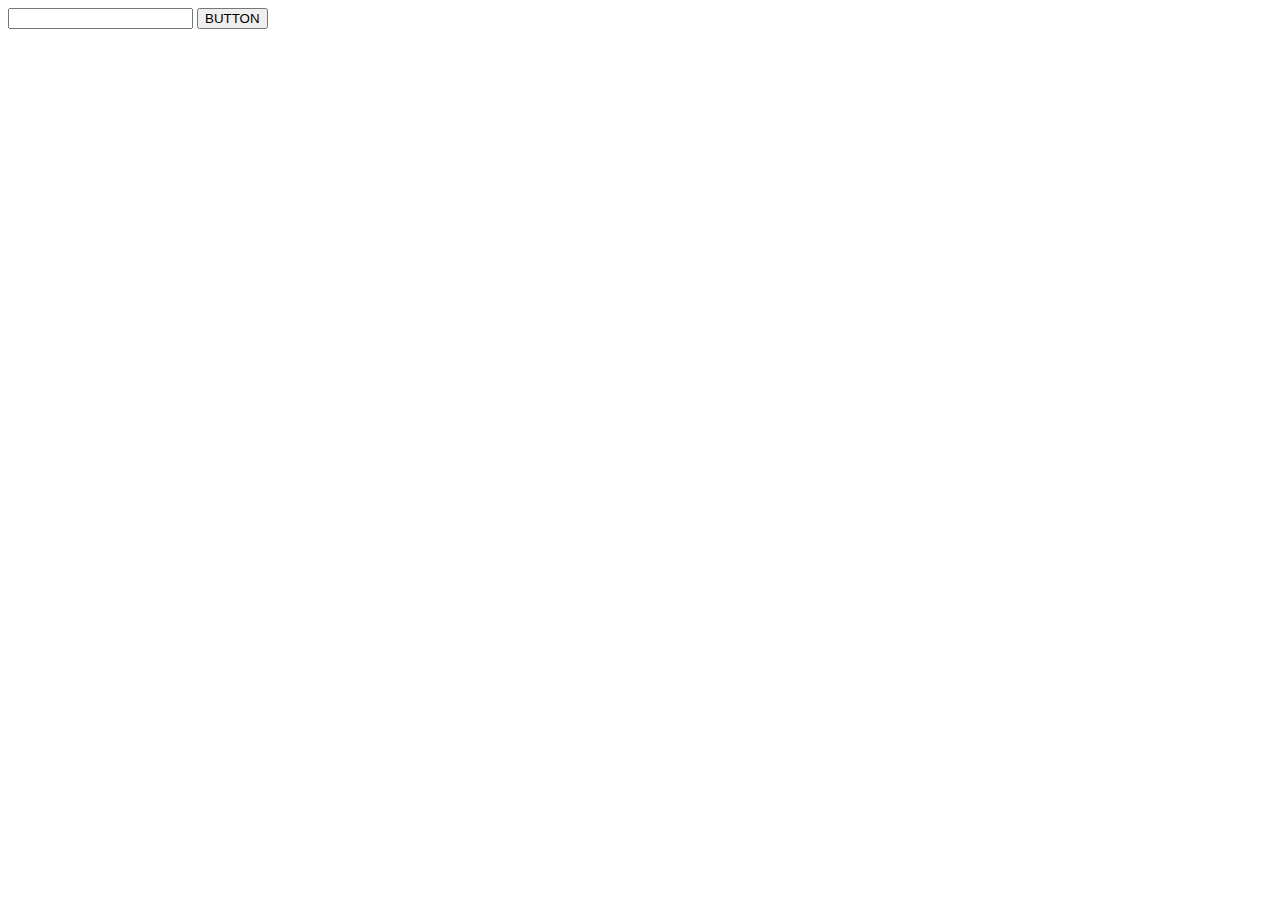
<file: index.html>
<!DOCTYPE html>
<html lang="en">
<head>
    <meta charset="UTF-8">
    <title>Title</title>
</head>
<body>
<div id="parent">
    <input type="text" id="text1"/>
    <button id="button1">BUTTON</button>
</div>
<script>
    console.log('Hello console! - line 13');

    const inputElement = document.getElementById('text1');
    const buttonElement = document.getElementById('button1');
    const parentElement = document.getElementById('parent');
    inputElement.addEventListener('change', function (e) {
        console.log(`The value you entered is ${e.target.value}`);
    });
    inputElement.addEventListener('input', function (e) {
        console.log(`The value you entered is ${e.target.value}`);
    });
    buttonElement.addEventListener('click', function (e) {
        console.log('You clicked my button!');
        e.stopPropagation();
    });
    parentElement.addEventListener('click', function (e) {
        console.log('You clicked on the parent containing div.');
    });
    buttonElement.addEventListener('mouseover', function (e) {
        console.log('Your mouse is on the button');
        e.stopPropagation();
    });
    buttonElement.addEventListener('mouseout', function (e) {
        console.log('Your mouse is no longer on the button');
        e.stopPropagation();
    });
    inputElement.addEventListener('focus', function (e) {
        console.log('You focused on input!');
    });
    inputElement.addEventListener('blur', function (e) {
        console.log('You stopped focusing on the input!');
    });
    document.addEventListener('keydown', function (e) {
        console.log(`You just hit the ${e.key} key`);
    });

</script>
</body>
</html>
</file>
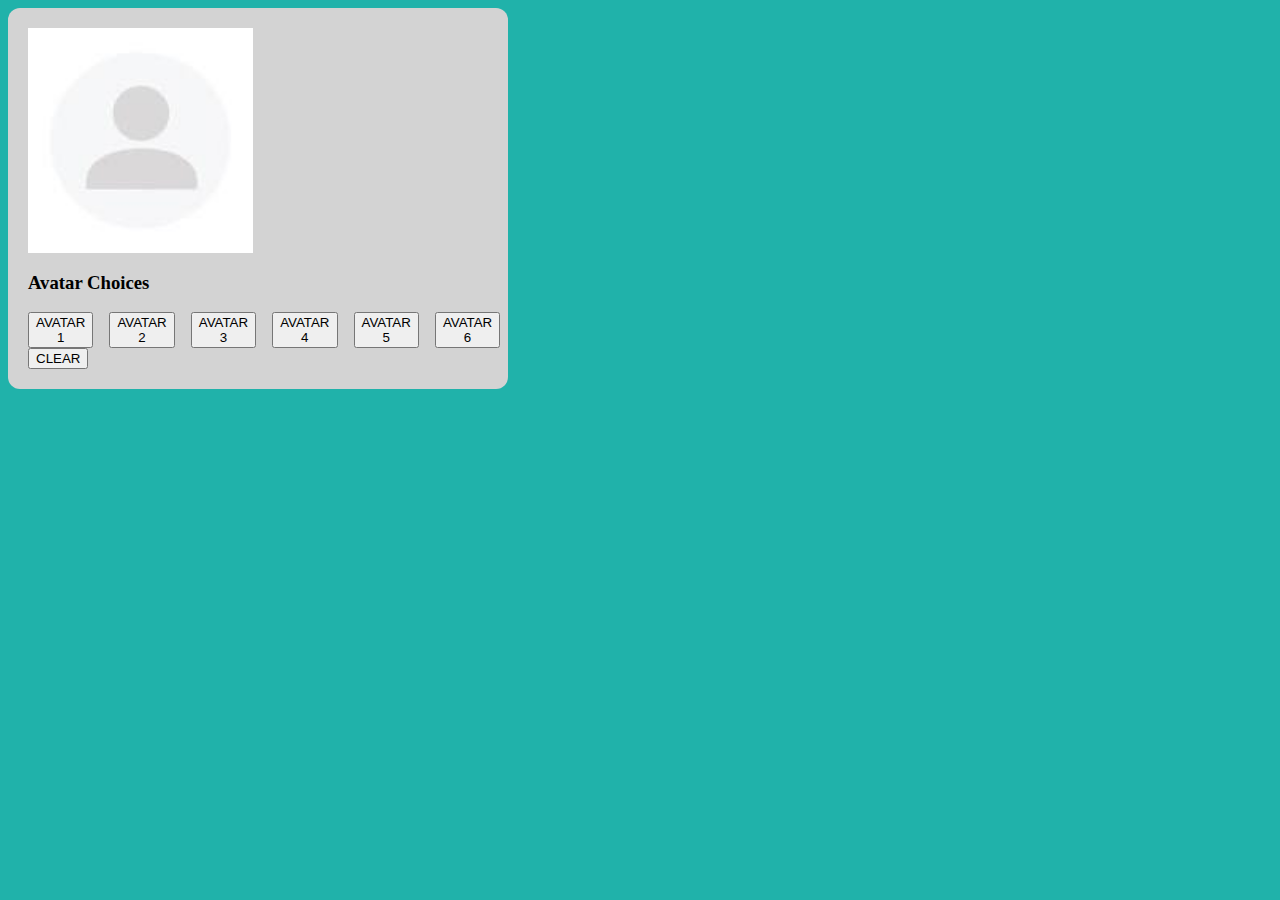
<file: avatarChooser.html>
<!DOCTYPE html>
<html lang="en">
<head>
    <meta charset="UTF-8">
    <link href="style2.css" rel="stylesheet" type="text/css" />
    <title>Avatar Chooser</title>
    <style>
        .goldenrod{
            background-color: goldenrod;
        }
        .orange{
            background-color: darkorange;
        }
        .red{
            background-color: red;
        }
        .blue{
            background-color: blue;
        }
        .green{
            background-color: forestgreen;
        }
        .gray{
            background-color: darkslategray;
        }

        .white{
            color: white;
        }
    </style>
</head>
<body>
<div class="container">
    <div class="content">
        <div class="row">
            <img class="picture" src="[data-uri]"
            alt="Picture of a blank avatar">
        </div>
        <h3>Avatar Choices</h3>
        <div class="row">
            <button id="1">AVATAR 1</button>
            <button id="2">AVATAR 2</button>
            <button id="3">AVATAR 3</button>
            <button id="4">AVATAR 4</button>
            <button id="5">AVATAR 5</button>
            <button id="6">AVATAR 6</button>
        </div>
        <button id="clear">CLEAR</button>
    </div>
</div>
<script>
    const content = document.querySelector('.content');
    const picture = document.querySelector('.picture');
    const avatar1 = document.getElementById('1');
    const avatar2 = document.getElementById('2');
    const avatar3 = document.getElementById('3');
    const avatar4 = document.getElementById('4');
    const avatar5 = document.getElementById('5');
    const avatar6 = document.getElementById('6');
    const clearButton = document.getElementById('clear');

    avatar1.addEventListener('click', function(e){
        picture.src = "https://encrypted-tbn0.gstatic.com/images?q=tbn:ANd9GcQjxMepY96aV6lCGlFKH0ftpn8kGCuqLBnacg&usqp=CAU";
        removeBGColor();
        removeTextColor();
        content.classList.add('goldenrod');
    });
    avatar2.addEventListener('click', function(e){
        picture.src = "[data-uri]";
        removeBGColor();
        removeTextColor();
        content.classList.add('orange');

    });
    avatar3.addEventListener('click', function(e){
        picture.src = "[data-uri]";
        removeBGColor();
        removeTextColor();
        content.classList.add('red');
        content.classList.add('white');
    });
    avatar4.addEventListener('click', function(e){
        picture.src = "https://encrypted-tbn0.gstatic.com/images?q=tbn:ANd9GcQmzDlupgcbmm8ULArVnwFtSTcAABziUQ5vYw&usqp=CAU";
        removeBGColor();
        removeTextColor();
        content.classList.add('blue');
        content.classList.add('white');
    });
    avatar5.addEventListener('click', function(e){
        picture.src = "https://encrypted-tbn0.gstatic.com/images?q=tbn:ANd9GcTU6DHlGsADMpVCNZ9q1EcNrgjf38oCzuPWHQ&usqp=CAU";
        removeBGColor();
        removeTextColor();
        content.classList.add('green');
    });
    avatar6.addEventListener('click', function(e){
        picture.src = "https://encrypted-tbn0.gstatic.com/images?q=tbn:ANd9GcQi1SBvqA2uZRMaeocMVXx_sjzU50ovM16Z8I_s_ds_wz8tEJUB7f_y8O8&s=10";
        removeBGColor();
        removeTextColor();
        content.classList.add('gray');
        content.classList.add('white');
    });

    clearButton.addEventListener('click', function(e){
        picture.src = "[data-uri]";
        removeBGColor();
        removeTextColor()
    });



    function removeBGColor(){
        content.classList.remove('goldenrod');
        content.classList.remove('orange');
        content.classList.remove('red');
        content.classList.remove('blue');
        content.classList.remove('green');
        content.classList.remove('gray');
    }
    function removeTextColor(){
        content.classList.remove('white');
    }
</script>
</body>
</html>
</file>
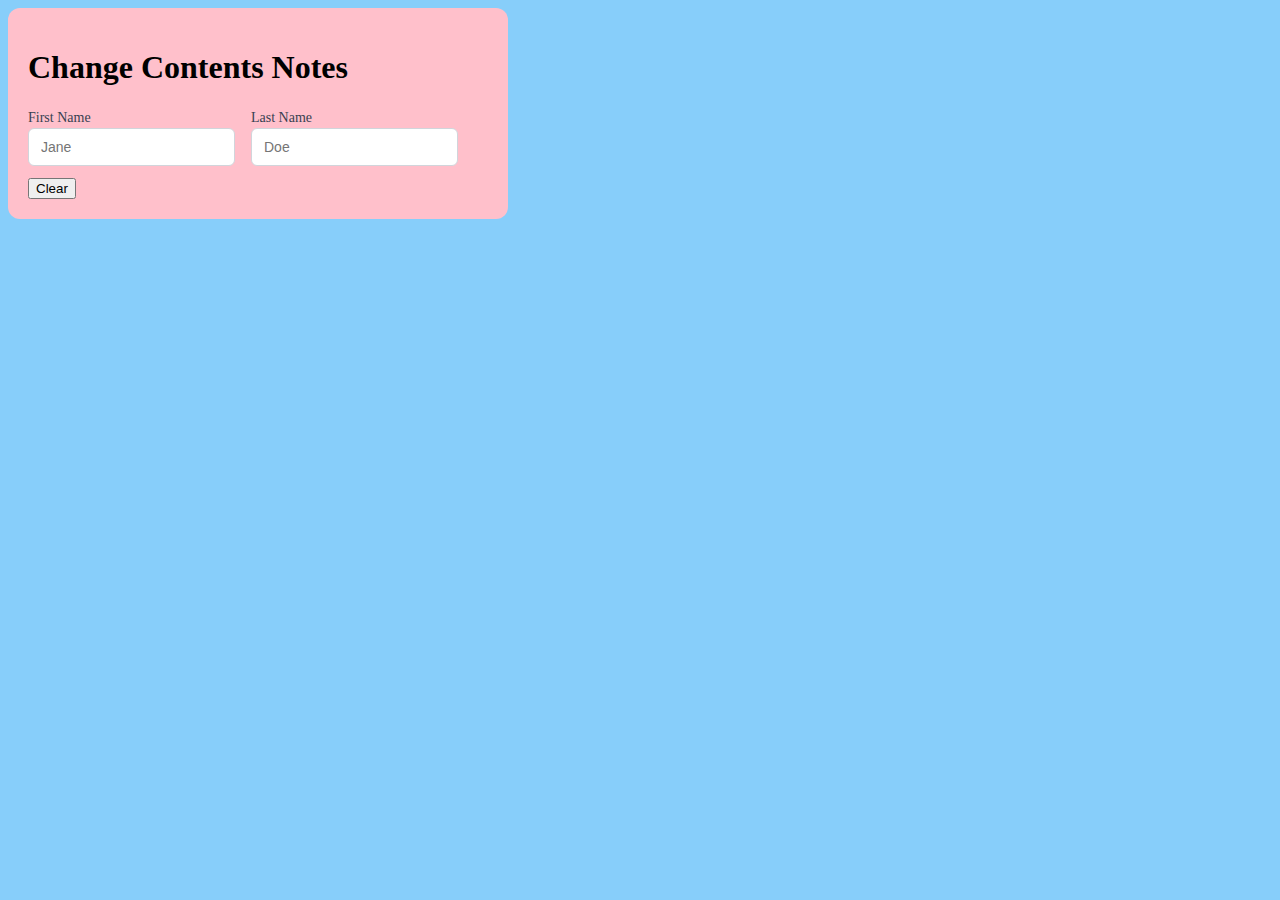
<file: changeContents.html>
<!DOCTYPE html>
<html lang="en">
<head>
    <meta charset="UTF-8">
    <link href="style.css" rel="stylesheet" type="text/css" />
    <title>Change Contents of an Element Notes</title>
    <style>
        .hidden{
            display: none;
        }
    </style>
</head>
<body>
    <div class="container">
        <div class="content">
            <h1>Change Contents Notes</h1>
            <div class="row">
                <div>
                    <label for="first">First Name</label>
                    <input type="text" id="first" name="first_name" placeholder="Jane">
                </div>
                <div>
                    <label for="last">Last Name</label>
                    <input type="text" id="last" name="last_name" placeholder="Doe">
                </div>
            </div>
            <button name="clear">Clear</button>
            <p class="hidden"></p>
        </div>
    </div>
<script>
    const firstName = document.getElementById('first');
    const lastName = document.getElementById('last');
    const full = document.querySelector('p');
    const clearButton = document.querySelector('[name="clear"]');

    function nameCreator(){
        let first = firstName.value;
        let last = lastName.value;
        let fullName = `${first} ${last}!`;
        if(fullName.length > 1){
            full.classList.remove("hidden");
        }else{
            full.classList.add("hidden");
        }
        full.textContent = `Hello ${fullName}!`;
    }
    firstName.addEventListener('change', nameCreator);
    lastName.addEventListener('change', nameCreator);

    clearButton.addEventListener('click', function(e){
        firstName.value = "";
        lastName.value = "";
        full.textContent = "";
    });
</script>
</body>
</html>
</file>
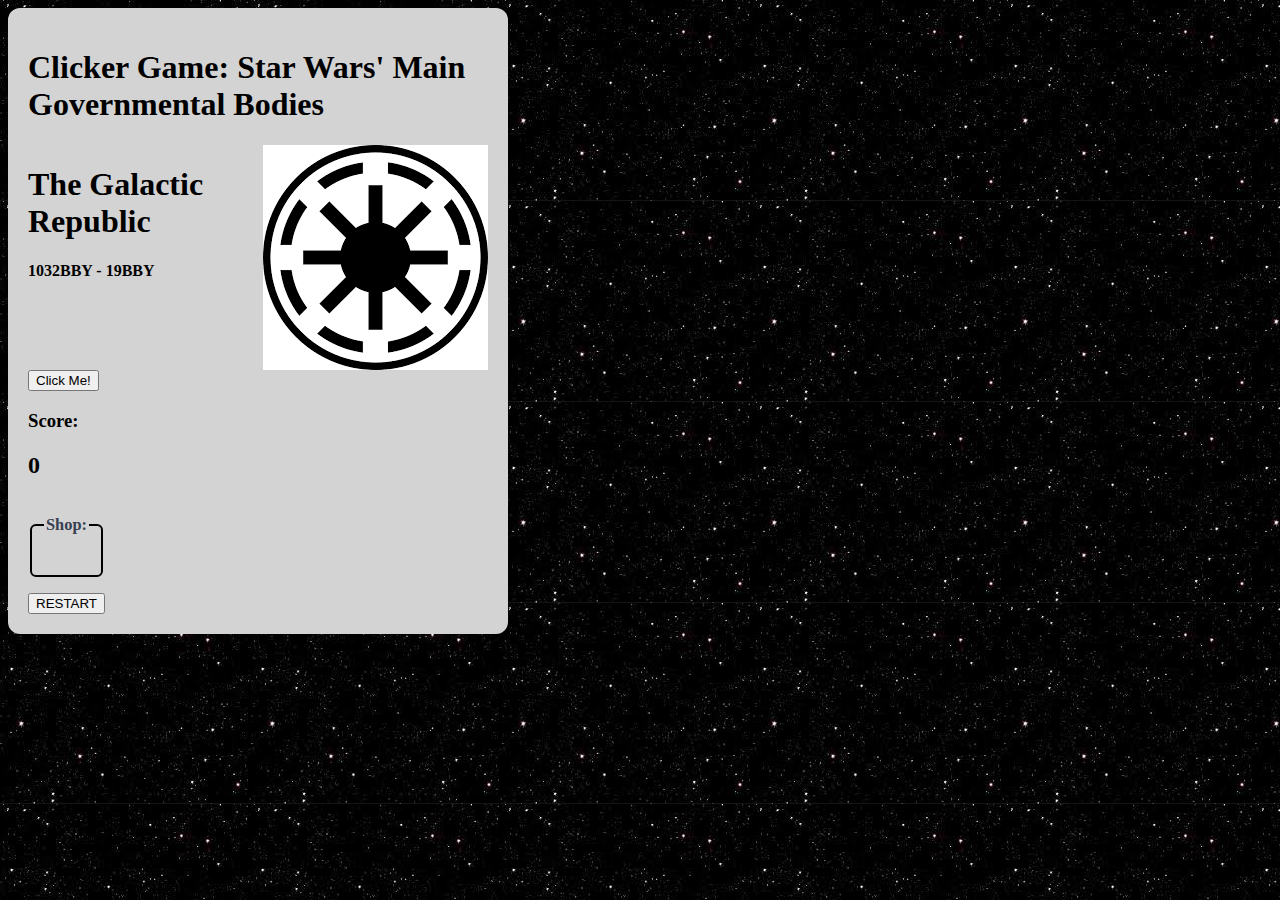
<file: clickerGame.html>
<!DOCTYPE html>
<html lang="en">
<head>
    <meta charset="UTF-8">
    <link href="style2.css" rel="stylesheet" type="text/css" />
    <style>
        body{
            background-image: url("[data-uri]");
        }
        .hidden{
            display: none;
        }
        .hidden2{
            display: none;
        }
        .hidden3{
            display: none;
        }
        .unhidden{
            display: inline-block;
        }
    </style>
    <title>Clicker Game</title>
</head>
<body>
<div class="container">
    <div class="content">
        <div class="row">
            <h1>Clicker Game: Star Wars' Main Governmental Bodies</h1>
        </div>
        <div class="row">
            <div class="era">
                <h1 id="StarWars">The Galactic Republic</h1>
                <h4 id="StarWars2">1032BBY - 19BBY</h4>
            </div>
            <img class="picture" src="[data-uri]"
            alt="Picture of the Galactic Republic from Star Wars || Image source: Wookieepedia">
        </div>
        <div class="row">
            <button id="click">Click Me!</button>
        </div>
        <h3>Score:</h3>
        <div class="score">
            <h2 id="numberScore">0</h2>
        </div>
            <fieldset>
                <legend><h3>Shop:</h3></legend>
                <div class="shop">
                    <div id="item1">
                        <button class="hidden" id="1for2">1 Click for 2 || 25 Clicks</button>
                    </div>
                    <div id="item2">
                        <button class="hidden2" id="times2">Times 2 || 100 Clicks</button>
                    </div>
                    <div id="item3">
                        <button class="hidden3" id="plusFive">Plus Nine || 300 Clicks</button>
                    </div>
                </div>
            </fieldset>
            <button id="restart">RESTART</button>
    </div>
</div>
<script>
    const content = document.querySelector('.content');
    const era = document.querySelector('.era');
    const picture = document.querySelector('.picture');
    const score = document.querySelector('.score');
    const clickButton = document.getElementById('click');
    const oneClickForTwo = document.getElementById('1for2');
    const timesTwo = document.getElementById('times2');
    const plusFive = document.getElementById('plusFive');
    const hiddenStuff = document.getElementById('1for2');
    const hiddenStuff2 = document.getElementById('times2');
    const hiddenStuff3 = document.getElementById('plusFive');
    const clearButton = document.getElementById('restart');
    let numberScore = document.getElementById('numberScore');


    content.addEventListener('click', function(e) {
        if (numberScore < 25) {
            hiddenStuff.className = "hidden";
            score.innerHTML = `<h2 id="numberScore">${numberScore}</h2>`;
        }
        if (numberScore < 100) {
            hiddenStuff2.className = "hidden";
            score.innerHTML = `<h2 id="numberScore">${numberScore}</h2>`;
        }
        if (numberScore < 300) {
            hiddenStuff3.className = "hidden";
            score.innerHTML = `<h2 id="numberScore">${numberScore}</h2>`;
        }
        if (storePurchase1 == true) {
            hiddenStuff.className = "hidden";
        }
        if (storePurchase2 == true) {
            hiddenStuff2.className = "hidden";
        }
        if (storePurchase3 == true) {
            hiddenStuff3.className = "hidden";
        }
    });

    numberScore = 0;
    let storePurchase1 = false;
    let storePurchase2 = false;
    let storePurchase3 = false;

    let upgrade1 = numberScore + 2;
    let upgrade2 = numberScore + 2;
    let upgrade3 = numberScore + 5;
    let upgrades = upgrade3 + upgrade1 + upgrade2;

    clickButton.addEventListener('click', function(e){

        if (storePurchase1 == true && storePurchase2 == false){
            numberScore = numberScore + upgrade1;
            score.innerHTML = `<h2 id="numberScore">${numberScore}</h2>`;
        } else if (storePurchase2 == true && storePurchase1 == false){
            numberScore = numberScore + upgrade2;
            score.innerHTML = `<h2 id="numberScore">${numberScore}</h2>`;
        } else if (storePurchase1 == true && storePurchase2 == true){
            numberScore = numberScore + upgrade1 + upgrade2;
            score.innerHTML = `<h2 id="numberScore">${numberScore}</h2>`;
        } else if (storePurchase3 == true && storePurchase1 == false && storePurchase2 == false){
            numberScore = numberScore + upgrade3;
            score.innerHTML = `<h2 id="numberScore">${numberScore}</h2>`;
        }else if (storePurchase3 == true && storePurchase1 == true && storePurchase2 == false){
            numberScore = numberScore + upgrade3;
            score.innerHTML = `<h2 id="numberScore">${numberScore}</h2>`;
        } else if (storePurchase3 == true && storePurchase1 == false && storePurchase2 == true){
            numberScore = numberScore + upgrade2 + upgrade3;
            score.innerHTML = `<h2 id="numberScore">${numberScore}</h2>`;
        } else if (storePurchase3 == true && storePurchase1 == true && storePurchase2 == true){
            numberScore = numberScore + upgrades;
            score.innerHTML = `<h2 id="numberScore">${numberScore}</h2>`;
        }
        if (storePurchase3 == true && storePurchase1 == true && storePurchase2 == true) {
            numberScore = numberScore + upgrades;
            score.innerHTML = `<h2 id="numberScore">${numberScore}</h2>`;
        }
        if(storePurchase3 == false && storePurchase1 == false && storePurchase2 == false){
            numberScore++;
            score.innerHTML = `<h2 id="numberScore">${numberScore}</h2>`;
        }


        if (numberScore > 50){
            era.innerHTML = '<h1 id="StarWars">The Confederacy of Independent Systems</h1>' + '<h4 id="StarWars2">21BBY - 19BBY</h4>';
            picture.src = "[data-uri]";
        }
        if (numberScore > 100){
            era.innerHTML = '<h1 id="StarWars">The Galactic Empire</h1>' + '<h4 id="StarWars2">19BBY - 4ABY/5ABY/11ABY(Legends)</h4>';
            picture.src = "[data-uri]";
        }
        if (numberScore > 500){
            era.innerHTML = '<h1 id="StarWars">The New Republic</h1>' + '<h4 id="StarWars2">4ABY - 28ABY(Legends)</h4>';
            picture.src = "[data-uri]";
        }
        if (numberScore >= 1000){
            content.innerHTML = '<h1>You Win!!</h1>';
            let restart = document.createElement('a');
            restart.innerHTML = 'RESTART';
            restart.href = '';
            content.insertAdjacentElement('beforeend', restart);
        }


        if(numberScore >= 25){
            hiddenStuff.className = "unhidden";
        } else{
            hiddenStuff.className = "hidden";
        }
        if(numberScore >= 100){
            hiddenStuff2.className = "unhidden";
        } else{
            hiddenStuff2.className = "hidden";
        }
        if(numberScore >= 300){
            hiddenStuff3.className = "unhidden";
        } else{
            hiddenStuff3.className = "hidden";
        }
    });


    oneClickForTwo.addEventListener('click', function(e){
       numberScore -= 25;
       score.innerHTML = `<h2 id="numberScore">${numberScore}</h2>`;
       storePurchase1 = true;
       hiddenStuff.className = "hidden";

        if (numberScore >= 0) {
            era.innerHTML = '<h1 id="StarWars">The Galactic Republic</h1>' + '<h4 id="StarWars2">1032BBY - 19BBY</h4>';
            picture.src = "[data-uri]";
        }
        if (numberScore >= 50){
            era.innerHTML = '<h1 id="StarWars">The Confederacy of Independent Systems</h1>' + '<h4 id="StarWars2">21BBY - 19BBY</h4>';
            picture.src = "[data-uri]";
        }
        if (numberScore >= 100){
            era.innerHTML = '<h1 id="StarWars">The Galactic Empire</h1>' + '<h4 id="StarWars2">19BBY - 4ABY/5ABY/11ABY(Legends)</h4>';
            picture.src = "[data-uri]";
        }
        if (numberScore >= 500){
            era.innerHTML = '<h1 id="StarWars">The New Republic</h1>' + '<h4 id="StarWars2">4ABY - 28ABY(Legends)</h4>';
            picture.src = "[data-uri]";
        }
        });


    timesTwo.addEventListener('click', function(e){
        numberScore -= 100;
        score.innerHTML = `<h2 id="numberScore">${numberScore}</h2>`;
        storePurchase2 = true;
        hiddenStuff.className = "hidden";

        if (numberScore >= 0) {
            era.innerHTML = '<h1 id="StarWars">The Galactic Republic</h1>' + '<h4 id="StarWars2">1032BBY - 19BBY</h4>';
            picture.src = "[data-uri]";
        }
        if (numberScore >= 50){
            era.innerHTML = '<h1 id="StarWars">The Confederacy of Independent Systems</h1>' + '<h4 id="StarWars2">21BBY - 19BBY</h4>';
            picture.src = "[data-uri]";
        }
        if (numberScore >= 100){
            era.innerHTML = '<h1 id="StarWars">The Galactic Empire</h1>' + '<h4 id="StarWars2">19BBY - 4ABY/5ABY/11ABY(Legends)</h4>';
            picture.src = "[data-uri]";
        }
        if (numberScore >= 500){
            era.innerHTML = '<h1 id="StarWars">The New Republic</h1>' + '<h4 id="StarWars2">4ABY - 28ABY(Legends)</h4>';
            picture.src = "[data-uri]";
        }
    });

    plusFive.addEventListener('click', function(e){
        numberScore -= 300;
        score.innerHTML = `<h2 id="numberScore">${numberScore}</h2>`;
        storePurchase3 = true;
        hiddenStuff.className = "hidden";

        if (numberScore >= 0) {
            era.innerHTML = '<h1 id="StarWars">The Galactic Republic</h1>' + '<h4 id="StarWars2">1032BBY - 19BBY</h4>';
            picture.src = "[data-uri]";
        }
        if (numberScore >= 50){
            era.innerHTML = '<h1 id="StarWars">The Confederacy of Independent Systems</h1>' + '<h4 id="StarWars2">21BBY - 19BBY</h4>';
            picture.src = "[data-uri]";
        }
        if (numberScore >= 100){
            era.innerHTML = '<h1 id="StarWars">The Galactic Empire</h1>' + '<h4 id="StarWars2">19BBY - 4ABY/5ABY/11ABY(Legends)</h4>';
            picture.src = "[data-uri]";
        }
        if (numberScore >= 500){
            era.innerHTML = '<h1 id="StarWars">The New Republic</h1>' + '<h4 id="StarWars2">4ABY - 28ABY(Legends)</h4>';
            picture.src = "[data-uri]";
        }
    });


    clearButton.addEventListener('click', function(e){
        era.innerHTML = '<h1 id="StarWars">The Galactic Republic</h1>' + '<h4 id="StarWars2">1032BBY - 19BBY</h4>';
        picture.src = "[data-uri]";
        numberScore = 0;
        score.innerHTML = `<h2 id="numberScore">${numberScore}</h2>`;
        hiddenStuff.className = "hidden";
        storePurchase1 = false;
        storePurchase2 = false;
        storePurchase3 = false;
    });


</script>
</body>
</html>
</file>
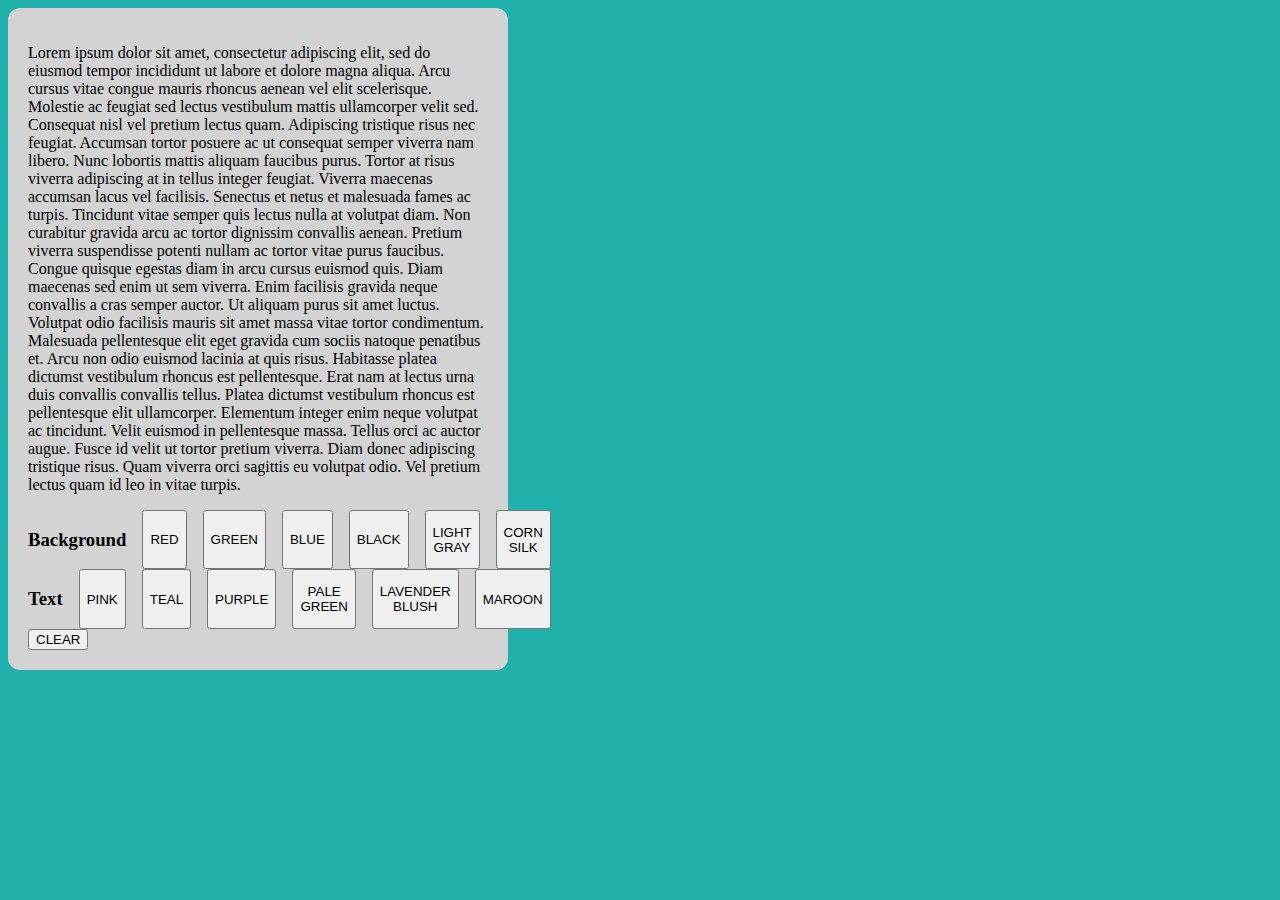
<file: colorPicker.html>
<!DOCTYPE html>
<html lang="en">
<head>
    <meta charset="UTF-8">
    <link href="style2.css" rel="stylesheet" type="text/css" />
    <title>Color Picker</title>
    <style>
        .red{
            background-color: red;
        }
        .green{
            background-color: green;
        }
        .blue{
            background-color: blue;
        }
        .black{
            background-color: black;
        }
        .lightGray{
            background-color: lightgray;
        }
        .cornSilk{
            background-color: cornsilk;
        }

        .pink{
            color: pink;
        }
        .teal{
            color: teal;
        }
        .purple{
            color: purple;
        }
        .paleGreen{
            color: palegreen;
        }
        .lavenderBlush{
            color: lavenderblush;
        }
        .maroon{
            color: maroon;
        }

    </style>
</head>
<body>
<div class="container">
    <div class="content">
        <p>Lorem ipsum dolor sit amet, consectetur adipiscing elit, sed do eiusmod tempor incididunt ut labore et dolore
            magna aliqua. Arcu cursus vitae congue mauris rhoncus aenean vel elit scelerisque. Molestie ac feugiat sed
            lectus vestibulum mattis ullamcorper velit sed. Consequat nisl vel pretium lectus quam. Adipiscing tristique
            risus nec feugiat. Accumsan tortor posuere ac ut consequat semper viverra nam libero. Nunc lobortis mattis
            aliquam faucibus purus. Tortor at risus viverra adipiscing at in tellus integer feugiat. Viverra maecenas
            accumsan lacus vel facilisis. Senectus et netus et malesuada fames ac turpis. Tincidunt vitae semper quis
            lectus nulla at volutpat diam. Non curabitur gravida arcu ac tortor dignissim convallis aenean. Pretium
            viverra suspendisse potenti nullam ac tortor vitae purus faucibus. Congue quisque egestas diam in arcu
            cursus euismod quis. Diam maecenas sed enim ut sem viverra. Enim facilisis gravida neque convallis a cras
            semper auctor. Ut aliquam purus sit amet luctus.
            Volutpat odio facilisis mauris sit amet massa vitae tortor condimentum. Malesuada pellentesque elit eget
            gravida cum sociis natoque penatibus et. Arcu non odio euismod lacinia at quis risus. Habitasse platea
            dictumst vestibulum rhoncus est pellentesque. Erat nam at lectus urna duis convallis convallis tellus.
            Platea dictumst vestibulum rhoncus est pellentesque elit ullamcorper. Elementum integer enim neque volutpat
            ac tincidunt. Velit euismod in pellentesque massa. Tellus orci ac auctor augue. Fusce id velit ut tortor
            pretium viverra. Diam donec adipiscing tristique risus. Quam viverra orci sagittis eu volutpat odio. Vel
            pretium lectus quam id leo in vitae turpis.</p>
        <div class="row">
            <h3>Background</h3>
            <button id="1">RED</button>
            <button id="2">GREEN</button>
            <button id="3">BLUE</button>
            <button id="4">BLACK</button>
            <button id="5">LIGHT GRAY</button>
            <button id="6">CORN SILK</button>
        </div>
        <div class="row">
            <h3>Text</h3>
            <button id="7">PINK</button>
            <button id="8">TEAL</button>
            <button id="9">PURPLE</button>
            <button id="10">PALE GREEN</button>
            <button id="11">LAVENDER BLUSH</button>
            <button id="12">MAROON</button>
        </div>
        <button id="clear">CLEAR</button>
    </div>
</div>
<script>
    const content = document.querySelector('.content');
    const red = document.getElementById('1');
    const green = document.getElementById('2');
    const blue = document.getElementById('3');
    const black = document.getElementById('4');
    const lightGray = document.getElementById('5');
    const cornSilk = document.getElementById('6');

    const pink = document.getElementById('7');
    const teal = document.getElementById('8');
    const purple = document.getElementById('9');
    const paleGreen = document.getElementById('10');
    const lavenderBlush = document.getElementById('11');
    const maroon = document.getElementById('12');

    const clearButton = document.getElementById('clear');


    red.addEventListener('click', function(e){
        removeBGColor();
       content.classList.add('red');
    });
    green.addEventListener('click', function(e){
        removeBGColor();
        content.classList.add('green');
    });
    blue.addEventListener('click', function(e){
        removeBGColor();
        content.classList.add('blue');
    });
    black.addEventListener('click', function(e){
        removeBGColor();
        content.classList.add('black');
    });
    lightGray.addEventListener('click', function(e){
        removeBGColor();
        content.classList.add('lightGray');
    });
    cornSilk.addEventListener('click', function(e){
        removeBGColor();
        content.classList.add('cornSilk');
    });


    pink.addEventListener('click', function(e){
        removeTextColor();
        content.classList.add('pink');
    });
    teal.addEventListener('click', function(e){
        removeTextColor();
        content.classList.add('teal');
    });
    purple.addEventListener('click', function(e){
        removeTextColor();
        content.classList.add('purple');
    });
    paleGreen.addEventListener('click', function(e){
        removeTextColor();
        content.classList.add('paleGreen');
    });
    lavenderBlush.addEventListener('click', function(e){
        removeTextColor();
        content.classList.add('lavenderBlush');
    });
    maroon.addEventListener('click', function(e){
        removeTextColor();
        content.classList.add('maroon');
    });


    clearButton.addEventListener('click', function(e){
        removeTextColor();
        removeBGColor();
    });


    function removeBGColor(){
        content.classList.remove('red');
        content.classList.remove('green');
        content.classList.remove('blue');
        content.classList.remove('black');
        content.classList.remove('lightGray');
        content.classList.remove('cornSilk');
    }
    function removeTextColor(){
        content.classList.remove('pink');
        content.classList.remove('teal');
        content.classList.remove('purple');
        content.classList.remove('paleGreen');
        content.classList.remove('lavenderBlush');
        content.classList.remove('maroon');
    }
</script>
</body>
</html>
</file>
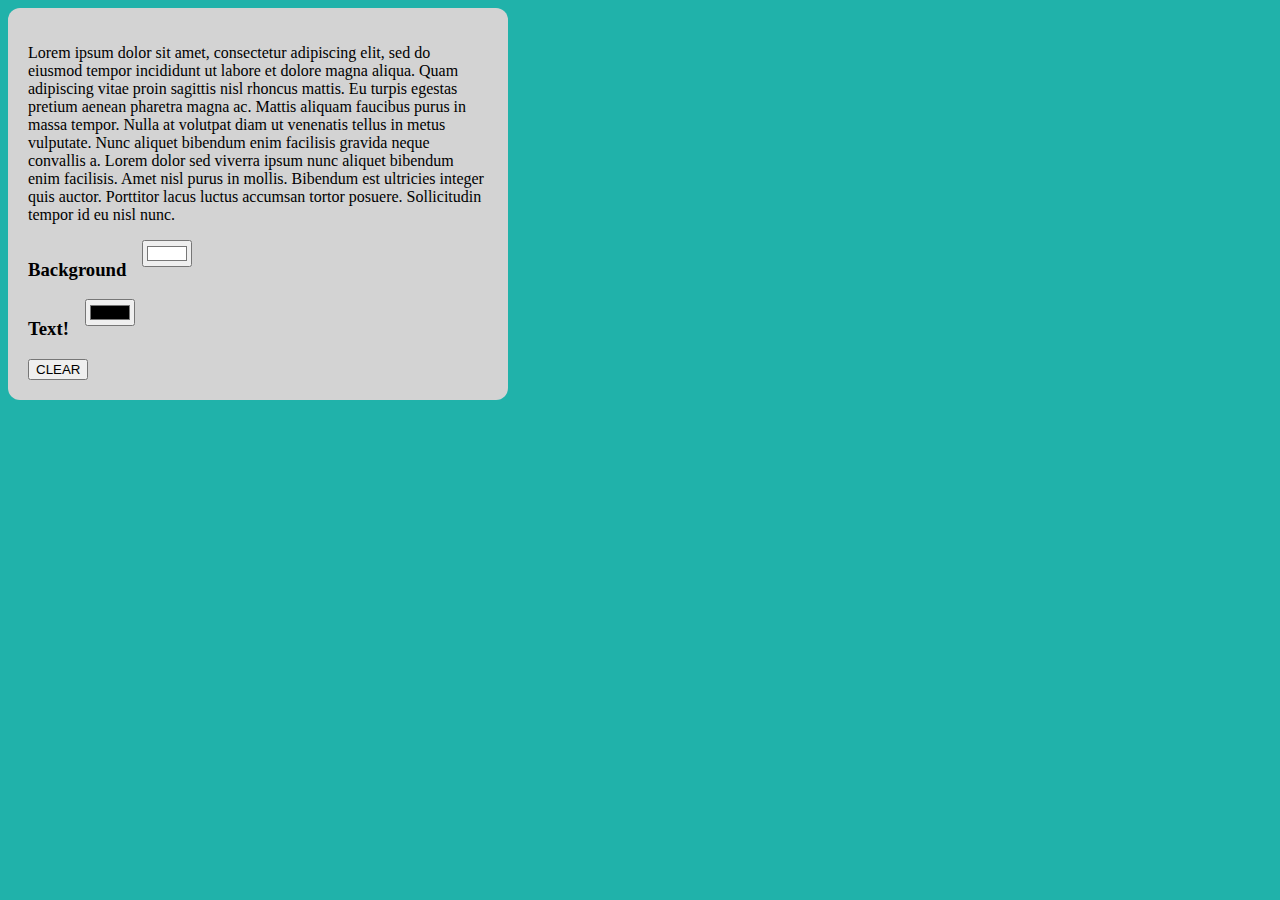
<file: colorPicker2.html>
<!DOCTYPE html>
<html lang="en">
<head>
    <meta charset="UTF-8">
    <link href="style2.css" rel="stylesheet" type="text/css" />
    <title>Color Picker 2</title>
</head>
<body>
<div class="container">
    <div class="content">
        <p>Lorem ipsum dolor sit amet, consectetur adipiscing elit, sed do eiusmod tempor incididunt ut labore et dolore magna aliqua. Quam adipiscing vitae proin sagittis nisl rhoncus mattis. Eu turpis egestas pretium aenean pharetra magna ac. Mattis aliquam faucibus purus in massa tempor. Nulla at volutpat diam ut venenatis tellus in metus vulputate. Nunc aliquet bibendum enim facilisis gravida neque convallis a. Lorem dolor sed viverra ipsum nunc aliquet bibendum enim facilisis. Amet nisl purus in mollis. Bibendum est ultricies integer quis auctor. Porttitor lacus luctus accumsan tortor posuere. Sollicitudin tempor id eu nisl nunc.</p>
        <div class="row">
            <h3>Background</h3>
            <input type="color" id="bg" value="#FFFFFF">
        </div>
        <div class="row">
            <h3>Text!</h3>
            <input type="color" id="txt">
        </div>
        <button id="clear">CLEAR</button>
    </div>
</div>
<script>
    const content = document.querySelector('.content');
    const bg = document.getElementById('bg');
    const txt = document.getElementById('txt');
    const clear = document.getElementById('clear');

    bg.addEventListener('change', function(e){
        content.style.backgroundColor = e.target.value;
    });
    txt.addEventListener('change', function(e){
        content.style.color = e.target.value;
    });

    clear.addEventListener('click', function(e){
        content.style.backgroundColor = 'white';
        bg.value = '#FFFFFF';
        content.style.color = 'black';
        txt.value = '#000000';
    });
</script>
</body>
</html>
</file>
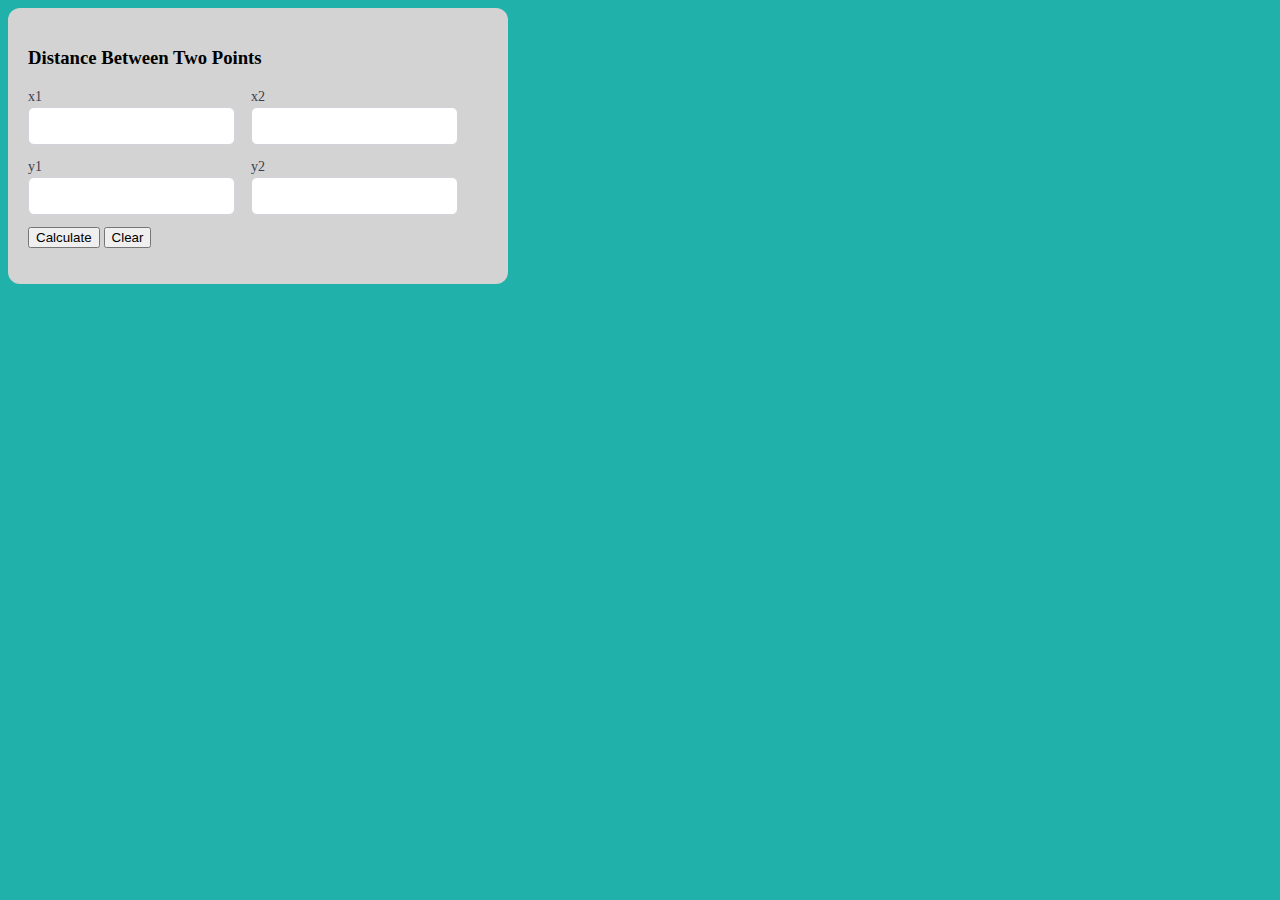
<file: homeworkSolver.html>
<!DOCTYPE html>
<html lang="en">
<head>
    <meta charset="UTF-8">
    <title>Homework Solver</title>
    <link href="style2.css" rel="stylesheet" type="text/css" />
</head>
<body>
<div class="container">
    <div class="content">
        <h3>Distance Between Two Points</h3>
        <div class="row">
            <div>
                <div>
                    <label for="x1">x1</label>
                    <input type="text" id="x1" name="x1">
                </div>
                <div>
                    <label for="y1">y1</label>
                    <input type="text" id="y1" name="y1">
                </div>
            </div>
            <div>
                <div>
                    <label for="x2">x2</label>
                    <input type="text" id="x2" name="x2">
                </div>
                <div>
                    <label for="y2">y2</label>
                    <input type="text" id="y2" name="y2">
                </div>
            </div>
        </div>
        <button id="calc">Calculate</button>
        <button id="clear">Clear</button>
        <p class="hidden"></p>
    </div>
</div>

<script>
    const x1 = document.getElementById('x1');
    const x2 = document.getElementById('x2');
    const y1 = document.getElementById('y1');
    const y2 = document.getElementById('y2');
    const ans = document.querySelector('p');
    const calculateButton = document.getElementById('calc');
    const clearButton = document.getElementById('clear');

    calculateButton.addEventListener('click', function(e){
        let point1x1 = +x1.value;
        let point1y1 = +y1.value;
        let point2x2 = +x2.value;
        let point2y2 = +y2.value;
        ans.classList.remove("hidden");

        if (!checkIsValid(point1x1) || !checkIsValid(point1y1) || !checkIsValid(point2x2) || !checkIsValid(point2y2)){
            ans.textContent = 'Invalid Inputs';
            return;
        }

        let differenceOfXs = point2x2 - point1x1;
        let differencesOfYs = point2y2 - point1y1;
        let powerOfXTwo = differenceOfXs * differenceOfXs;
        let powerOfYTwo = differencesOfYs * differencesOfYs;
        let distanceBeforeSquareRoot = powerOfXTwo + powerOfYTwo;
        let distance = Math.sqrt(distanceBeforeSquareRoot);
        ans.textContent = `The distance between the two points is approximately ${distance.toFixed(2)}`;
    });


    function checkIsValid(num){
        if (isNaN(num)){
            return false;
        }
        if (num <= 0){
            return true;
        }
        return true;
    }

    clearButton.addEventListener('click', function(e){
        x1.value = "";
        x2.value = "";
        y1.value = "";
        y2.value = "";
        ans.textContent = "";
        ans.classList.add("hidden");
    });
</script>
</body>
</html>
</file>
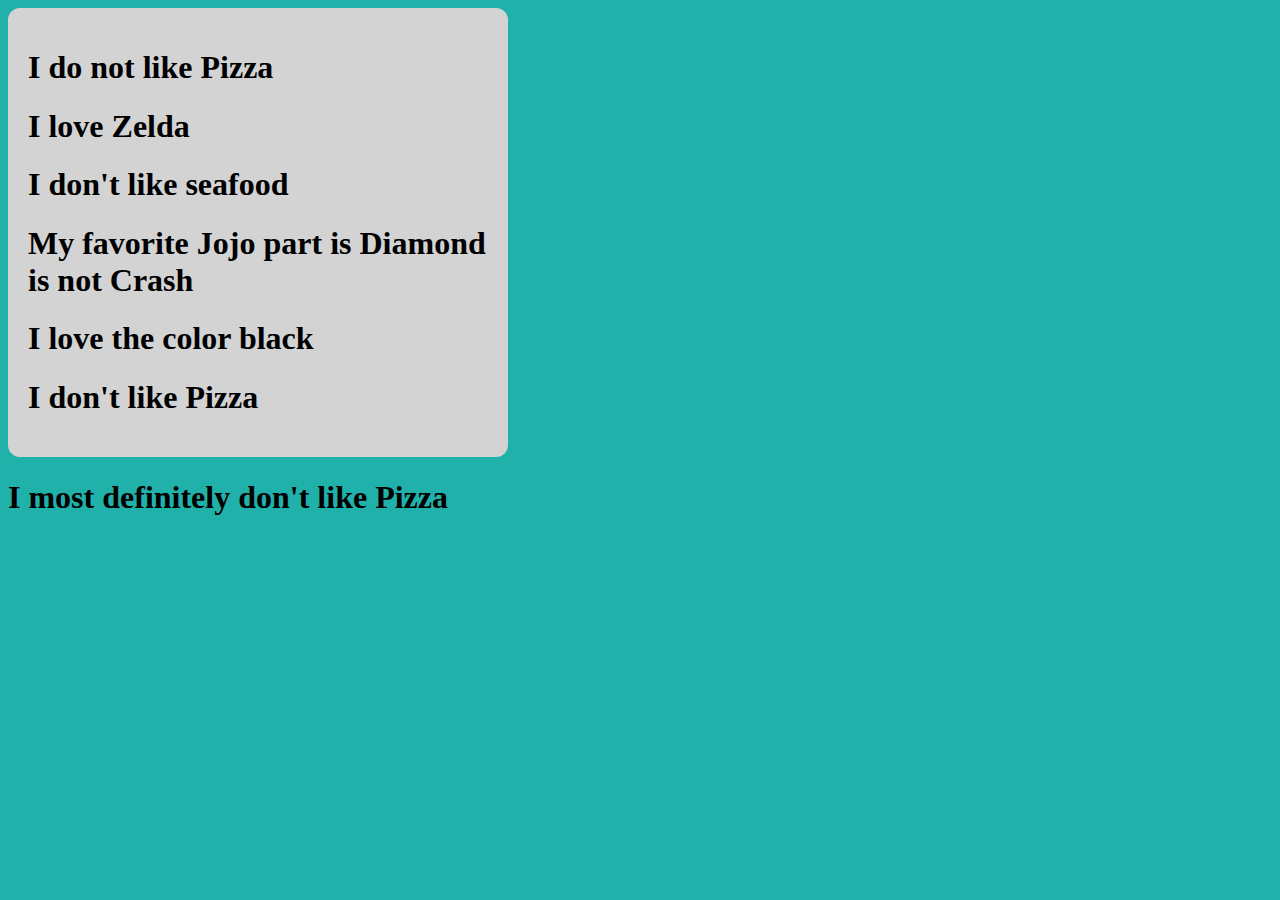
<file: insertPractice.html>
<!DOCTYPE html>
<html lang="en">
<head>
    <meta charset="UTF-8">
    <link href="style2.css" rel="stylesheet" type="text/css" />
    <title>Title</title>
</head>
<body>
<div class="container">
    <div class="content">
        <h3>What is this?</h3>
        <h4>I don't want this</h4>
    </div>
</div>
<script>
    const content = document.querySelector('.content');
    //Replace contents of an html tag using innerHTML
    content.innerHTML = '<h1 id="lose">I love Anime</h1><h4>I like eating Chicken</h4>';
    // <h1 class="gone">I love Anime</h1>
    // const unwantedElement2 = document.querySelector('.gone');
    // unwantedElement2.remove();
    // A . is used to remove by class


    //add a new element in addition to existing elements
    const zelda = document.createElement('h1');
    zelda.innerHTML = 'I love Zelda';
    content.appendChild(zelda);
    const food = document.createElement('h1');
    food.innerHTML = "I don't like seafood";
    content.appendChild(food);
    const jojo = document.createElement('h1');
    jojo.innerHTML = 'My favorite Jojo part is Diamond is not Crash';
    content.appendChild(jojo);
    const color = document.createElement('h1');
    color.innerHTML = 'I love the color black';
    content.appendChild(color);

    //put this at the top in addition to existing elements
    const food2 = document.createElement('h1');
    food2.innerHTML = 'I do not like Pizza';
    content.insertAdjacentElement('afterbegin', food2);
    const food3 = document.createElement('h1');
    food3.innerHTML = "I don't like Pizza";
    content.insertAdjacentElement('beforeend', food3);
    const food4 = document.createElement('h1');
    food4.innerHTML = "I most definitely don't like Pizza";
    content.insertAdjacentElement('afterend', food4);

    //to remove an element
    const unwantedElement = document.querySelector('h4');
    unwantedElement.remove();
    const unwantedElement2 = document.querySelector('#lose');
    unwantedElement2.remove();



</script>
</body>
</html>
</file>
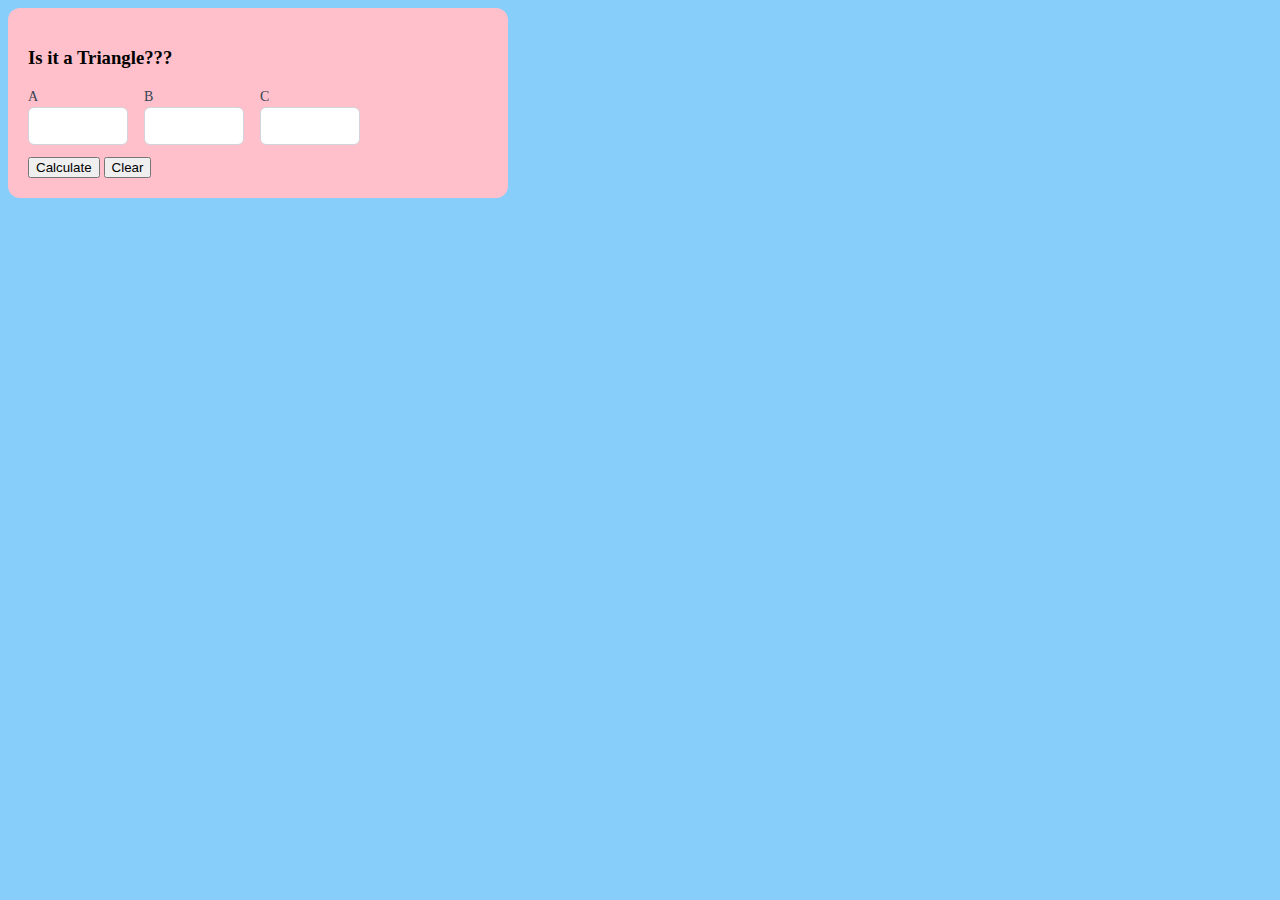
<file: triangleOrNot.html>
<!DOCTYPE html>
<html lang="en">
<head>
    <meta charset="UTF-8">
    <link href="style.css" rel="stylesheet" type="text/css" />
    <title>Triangle?</title>
    <style>
        .hidden{
            display: none;
        }
    </style>
</head>
<body>
<div class="container">
    <div class="content">
        <h3>Is it a Triangle???</h3>
        <div class="row">
            <div>
                <label for="a">A</label>
                <input type="text" id="a" name="a" style="width: 100px">
            </div>
            <div>
                <label for="b">B</label>
                <input type="text" id="b" name="b" style="width: 100px">
            </div>
            <div>
                <label for="c">C</label>
                <input type="text" id="c" name="c" style="width: 100px">
            </div>
        </div>
        <button id="calc">Calculate</button>
        <button id="clear">Clear</button>
        <p class="hidden"></p>
    </div>
</div>
<script>
    const a = document.getElementById('a');
    const b = document.getElementById('b');
    const c = document.getElementById('c');
    const ans = document.querySelector('p');
    const calculateButton = document.getElementById('calc');
    const clearButton = document.getElementById('clear');

    function checkIsTri(num1, num2, num3){
        let sideAB = (num1 + num2) > num3;
        let sideAC = (num1 + num3) > num2;
        let sideBC = (num2 + num3) > num1;

        if(sideAB && sideAC && sideBC){
            return true;
        }
        return false;
    }

    calculateButton.addEventListener('click', function(e){
        let sideA = +a.value;
        let sideB = +b.value;
        let sideC = +c.value;
        ans.classList.remove("hidden");

        if (!checkIsValid(sideA) || !checkIsValid(sideB) || !checkIsValid(sideC)){
            ans.textContent = 'Invalid Inputs';
            return;
        }

        if (checkIsTri(sideA, sideB, sideC)){
            ans.textContent = 'Yes, this makes a valid triangle';
            return;
        }
        ans.textContent = 'Inputs do NOT create a valid triangle';
    });

        function checkIsValid(num){
            if (isNaN(num)){
                return false;
            }
            if (num <= 0){
                return false;
            }
            return true;
        }

    clearButton.addEventListener('click', function(e){
        a.value = "";
        b.value = "";
        c.value = "";
        ans.textContent = "";
        ans.classList.add("hidden");
    });
</script>
</body>
</html>
</file>
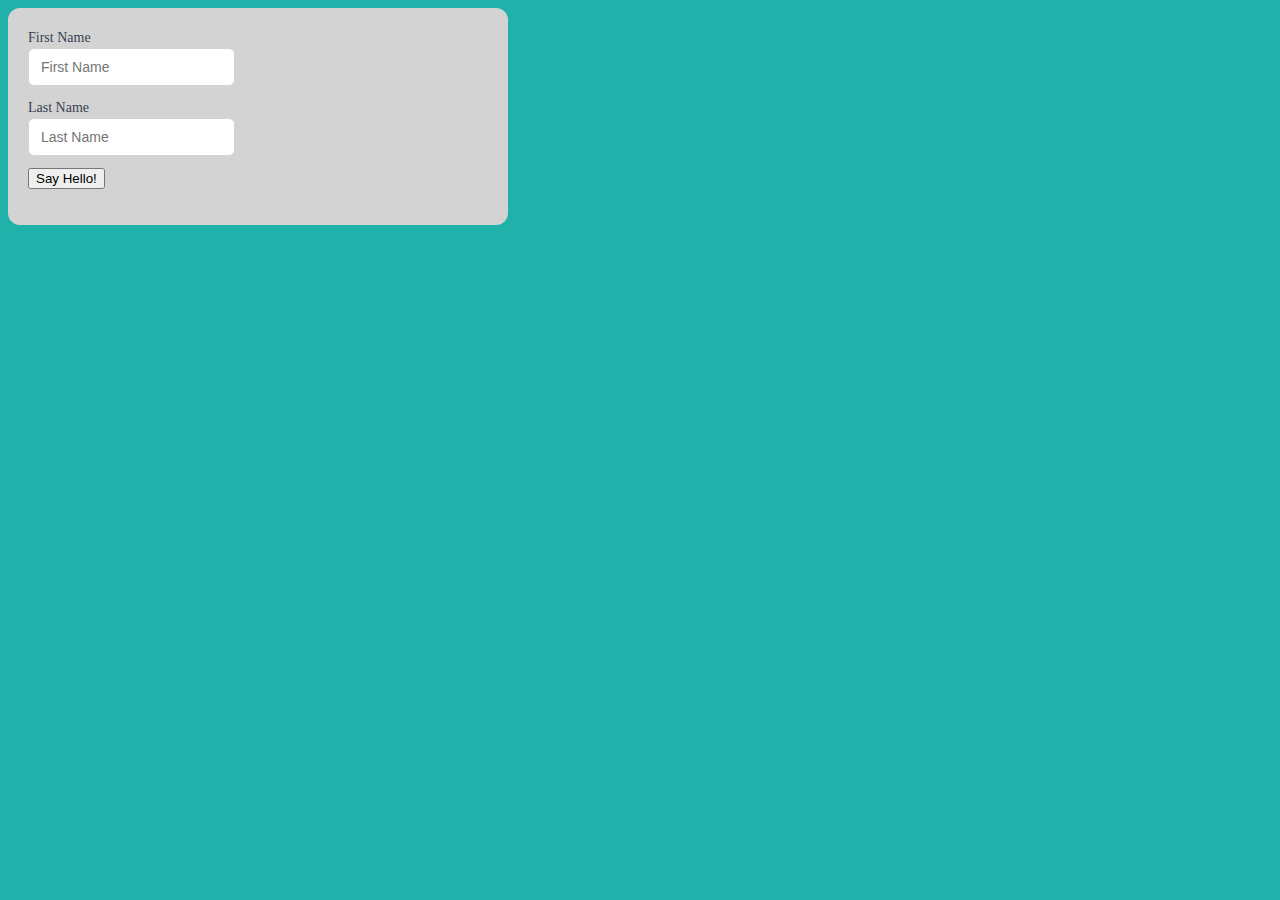
<file: yourTurn.html>
<!DOCTYPE html>
<html lang="en">
<head>
    <meta charset="UTF-8">
    <link href="style2.css" rel="stylesheet" type="text/css" />
    <title>Title</title>
</head>
<body>
<div class="container">
    <div class="content">
        <div>
            <label for="first">First Name</label>
            <input type="text" id="first" name="first_name" placeholder="First Name">
        </div>
        <div>
            <label for="last">Last Name</label>
            <input type="text" id="last" name="last_name" placeholder="Last Name">
        </div>
        <button id="sayHello">Say Hello!</button>
        <div class="text">
        <p></p>
    </div>
    </div>
</div>
<script>
    const content = document.querySelector('.content');
    const firstName = document.getElementById('first');
    const lastName = document.getElementById('last');
    const hello = document.getElementById('sayHello');



    hello.addEventListener('click', function(e){
        let first = firstName.value;
        let last = lastName.value;

        const helloSaid = document.createElement('p');
        helloSaid.innerHTML = `Hello ${first} ${last}`;
        content.insertAdjacentElement('beforeend', helloSaid);
    });

</script>
</body>
</html>
</file>
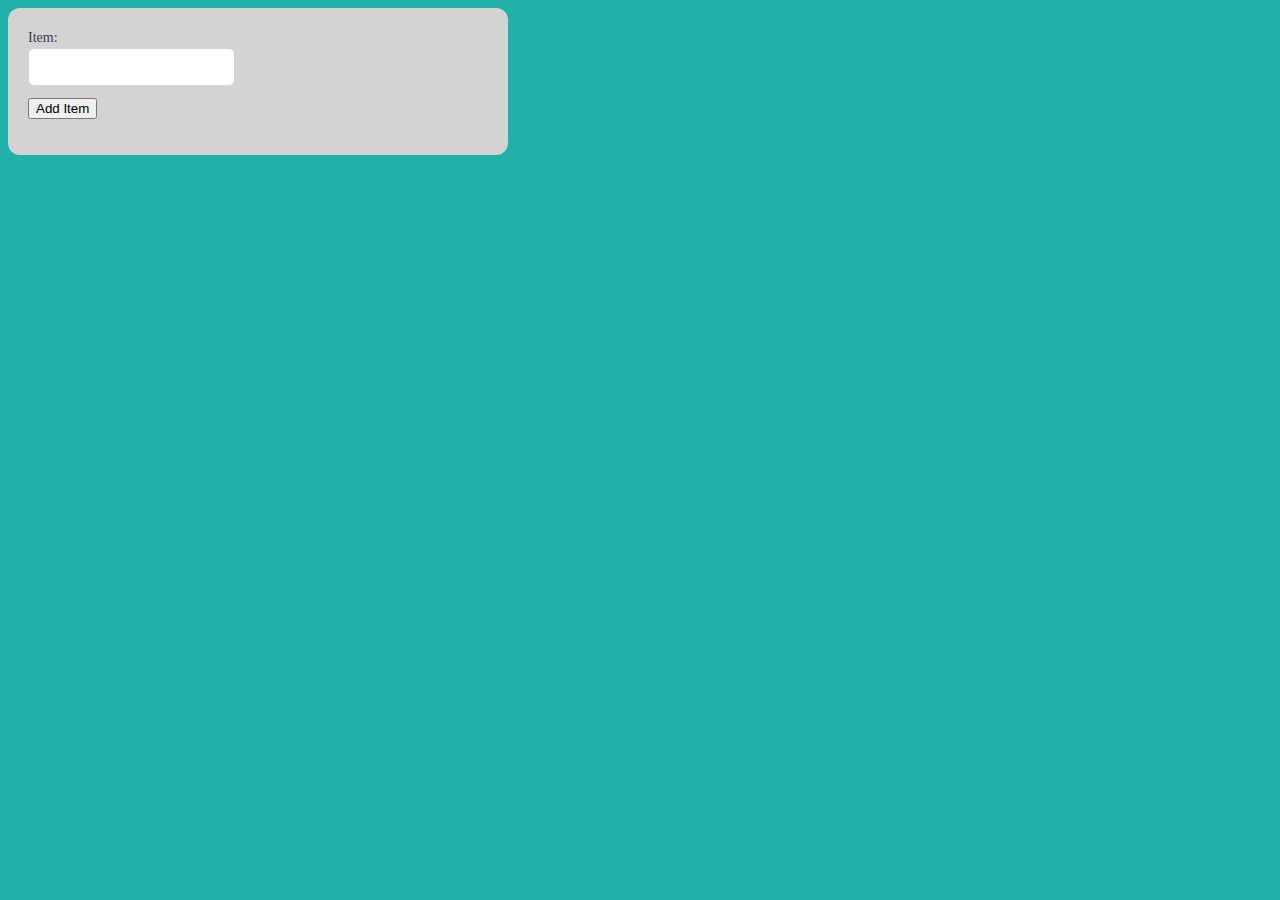
<file: yourTurn2.html>
<!DOCTYPE html>
<html lang="en">
<head>
    <meta charset="UTF-8">
    <link href="style2.css" rel="stylesheet" type="text/css" />
    <title>Title</title>
</head>
<body>
<div class="container">
    <div class="content">
        <div>
            <label for="item">Item:</label>
            <input type="text" id="item" name="item">
        </div>

        <button id="addItem">Add Item</button>
        <div class="text">
            <ul></ul>
        </div>
    </div>
</div>
<script>
    const content = document.querySelector('.text');
    const item = document.getElementById('item');
    const add = document.getElementById('addItem');
    const remove = document.getElementsByClassName('text');


    add.addEventListener('click', function(e){
        let items = item.value;
        const addItem = document.createElement('li');
        addItem.innerHTML = `${items}`;
        content.insertAdjacentElement('beforeend', addItem);
    });




    remove.addEventListener('click', function(e){
        // let items = item.value;
        const unwantedElement = document.querySelector('li');
        unwantedElement.innerHTML = '';
        unwantedElement.remove();
    });


</script>
</body>
</html>
</file>
<file: style2.css>
*{
    box-sizing: border-box;
}
body{
    background: lightseagreen;
}

label {
    display: block;
    line-height: 1.25rem;
    font-weight: 500;
    font-size: 14px;
    color: #374151;
}

input[type="text"], textarea, select{
    font-size: .875rem;
    line-height: 1.25rem;
    border: 1px solid #d1d5db;
    border-radius: 6px;
    padding: 8px 12px;
    margin-bottom: 12px;
    color: #374151;
}
fieldset{
    border: 2px solid #000000;
    border-radius: 6px;
    width: fit-content;
    margin-bottom: 16px;
    padding: 12px;
}


fieldset legend{
    font-size: 14px;
    color: #374151;
}

input[type="checkbox"]{
    display: inline-block;
}

input[type="checkbox"] ~ label, input[type="radio"] ~ label {
    display: inline;
}

section{
    margin-bottom: 16px;
}

section header{
    margin-bottom: 8px;
}

.row {
    display: flex;
    gap: 16px;
}


.container{
    max-width: 1300px;
    margin: 0 auto;
}

.content{
    box-shadow: 0 1px 3px 0 rgba(0 0 0  0.1), 0 1px 2px -1px rgba(0 0 0  0.1);
    background: lightgrey;
    padding: 20px;
    border-radius: 12px;
    width: 500px;
}
.center{
    display: flex;
    justify-content: center;
    align-items: center;
}
.picture {
    width: 225px;
    height: 225px;
}
</file>
<file: style.css>
*{
    box-sizing: border-box;
}
body{
    background: lightskyblue;
}

label {
    display: block;
    line-height: 1.25rem;
    font-weight: 500;
    font-size: 14px;
    color: #374151;
}

input[type="text"], textarea, select{
    font-size: .875rem;
    line-height: 1.25rem;
    border: 1px solid #d1d5db;
    border-radius: 6px;
    padding: 8px 12px;
    margin-bottom: 12px;
    color: #374151;
}
fieldset{
    border: 1px solid #d1d5db;
    border-radius: 6px;
    width: fit-content;
    margin-bottom: 16px;
    padding: 12px;
}


fieldset legend{
    font-size: 14px;
    color: #374151;
}

input[type="checkbox"]{
    display: inline-block;
}

input[type="checkbox"] ~ label, input[type="radio"] ~ label {
    display: inline;
}

section{
    margin-bottom: 16px;
}

section header{
    margin-bottom: 8px;
}

.row {
    display: flex;
    gap: 16px;
}


.container{
    max-width: 1300px;
    margin: 0 auto;
}

.content{
    box-shadow: 0 1px 3px 0 rgba(0 0 0  0.1), 0 1px 2px -1px rgba(0 0 0  0.1);
    background: pink;
    padding: 20px;
    border-radius: 12px;
    width: 500px;
}
.center{
    display: flex;
    justify-content: center;
    align-items: center;
}
</file>
